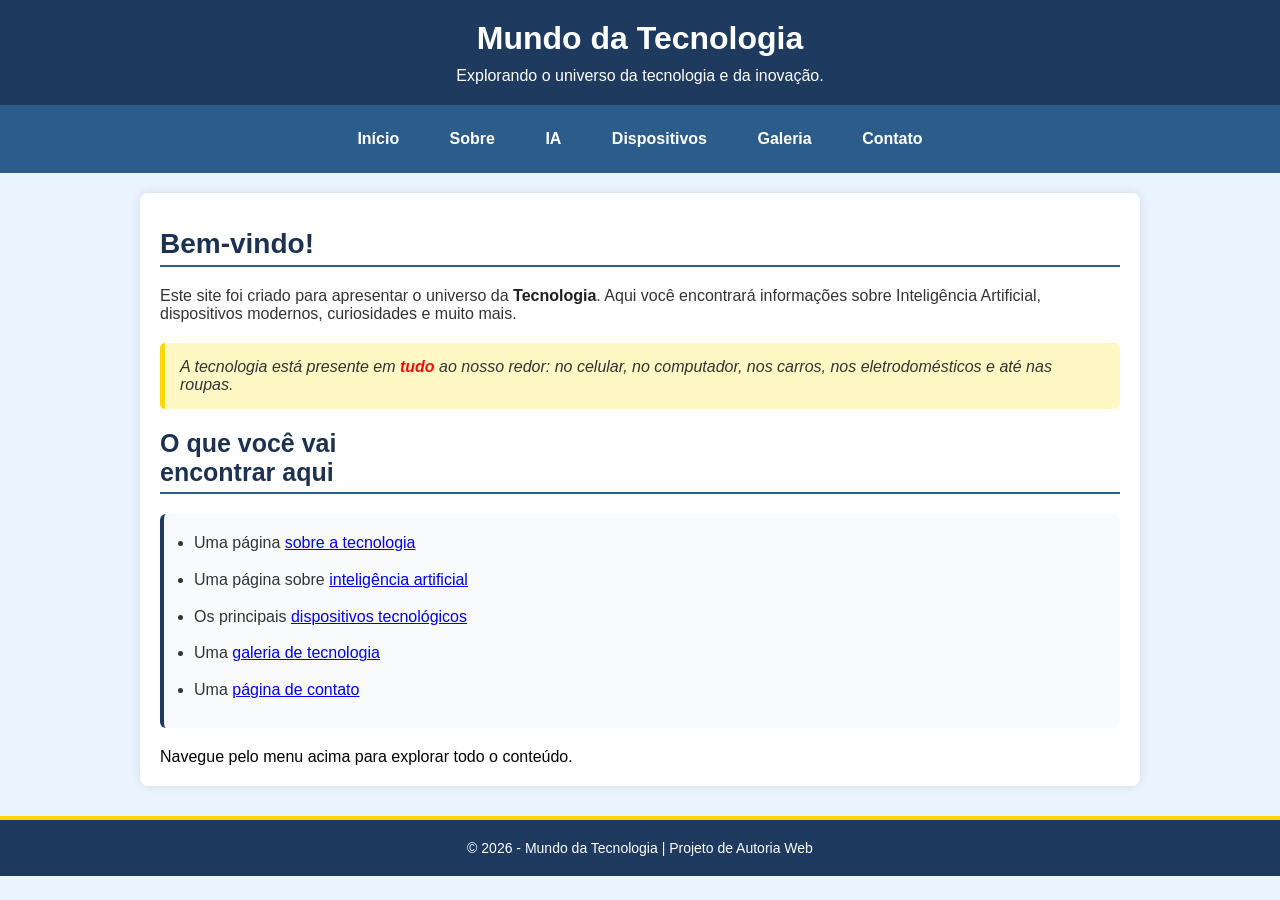
<file: index.html>
<!DOCTYPE html>
<html lang="pt-br">
<head>
    <meta charset="UTF-8">
    <meta name="viewport" content="width=device-width, initial-scale=1.0">
    <title>TechWorld</title>
    <link rel="stylesheet" href="css/style.css">
</head>
<body>
    <header>
        <h1>Mundo da Tecnologia</h1>
        <p class="paragrafo1">Explorando o universo da tecnologia e da inovação.</p>
    </header>
    <nav class="links">
        <div class="botoes">
            <a href="index.html">Início</a>
            <a href="sobre.html">Sobre</a>
            <a href="ia.html">IA</a>
            <a href="dispositivos.html">Dispositivos</a>
            <a href="galeria.html">Galeria</a>
            <a href="contato.html">Contato</a>
        </div>
    </nav>
    <main>
        <h2 class="primeiroh2">Bem-vindo!</h2>
        <hr class="phr">
        <p class="pmain">Este site foi criado para apresentar o universo da <strong class="s1">Tecnologia</strong>. Aqui você encontrará informações sobre Inteligência Artificial, dispositivos modernos, curiosidades e muito mais.</p>
        <section>
            <p>A tecnologia está presente em <strong class="s2">tudo</strong> ao nosso redor: no celular, no computador, nos carros, nos eletrodomésticos e até nas roupas.</p>
        </section>
        <h2 class="segundoh2">O que você vai <br> encontrar aqui</h2>
        <hr class="shr">
        <ul>
            <li>Uma página <a href="sobre.html">sobre a tecnologia</a></li>
            <li>Uma página sobre <a href="ia.html">inteligência artificial</a></li>
            <li>Os principais <a href="dispositivos.html">dispositivos tecnológicos</a></li>
            <li>Uma <a href="galeria.html">galeria de tecnologia</a></li>
            <li>Uma <a href="contato.html">página de contato</a></li>
        </ul>
        <p class="ultimop">Navegue pelo menu acima para explorar todo o conteúdo.</p>
    </main>
    <footer>
        <p>&copy; 2026 - Mundo da Tecnologia | Projeto de Autoria Web</p>
    </footer>
</body>
</html>
</file>
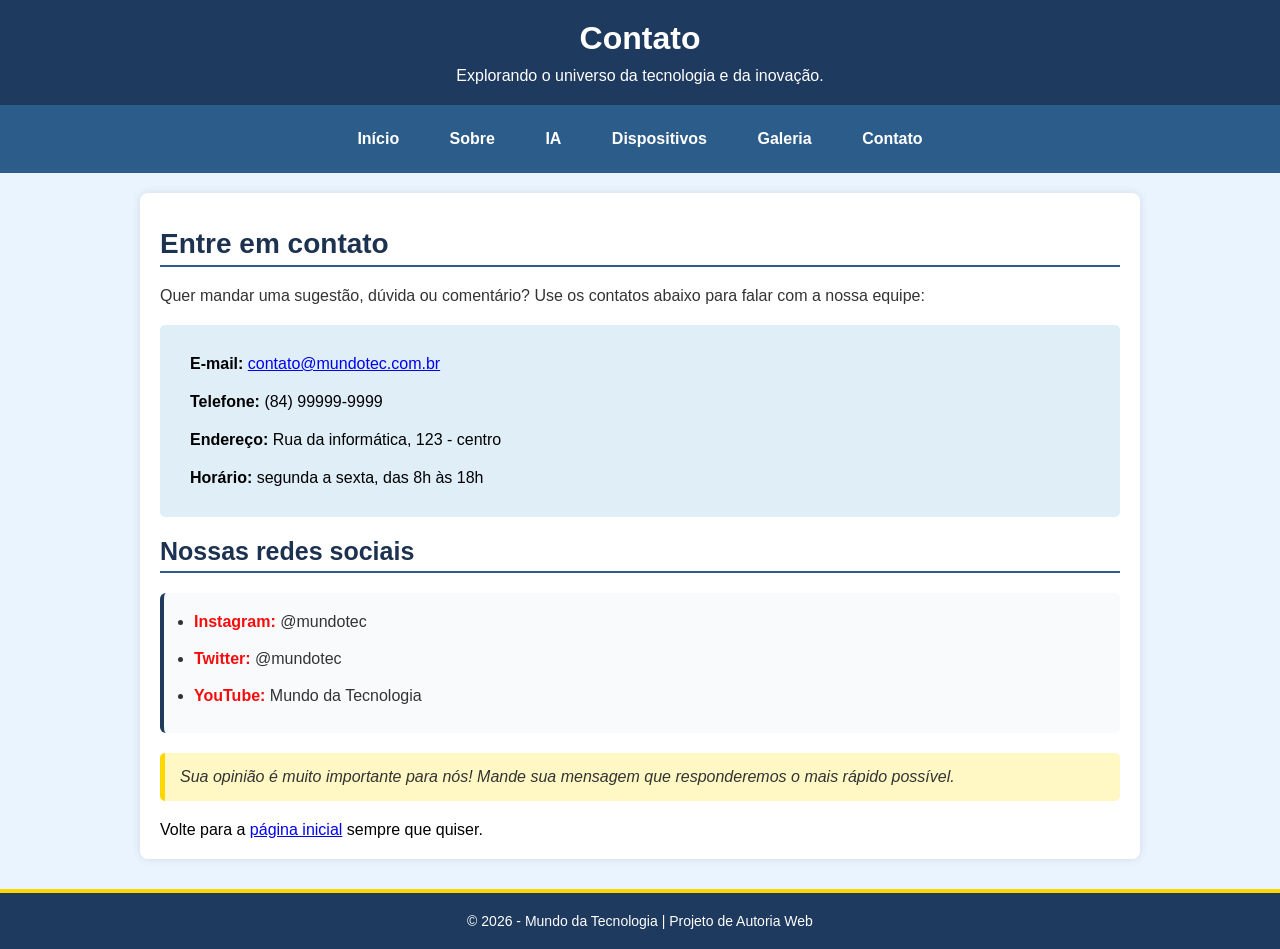
<file: contato.html>
<!DOCTYPE html>
<html lang="pt-br">
<head>
    <meta charset="UTF-8">
    <meta name="viewport" content="width=device-width, initial-scale=1.0">
    <title>Contato</title>
    <link rel="stylesheet" href="css/style.css">
</head>
<body>
    <header>
        <h1>Contato</h1>
        <p class="paragrafo1">Explorando o universo da tecnologia e da inovação.</p>
    </header>
    <nav class="links">
        <div class="botoes">
            <a href="index.html">Início</a>
            <a href="sobre.html">Sobre</a>
            <a href="ia.html">IA</a>
            <a href="dispositivos.html">Dispositivos</a>
            <a href="galeria.html">Galeria</a>
            <a href="contato.html">Contato</a>
        </div>
    </nav>
    <main>
    <h2 class="primeiroh2">Entre em contato</h2>
    <hr class="phr">
    <p class="pmain">Quer mandar uma sugestão, dúvida ou comentário? Use os contatos abaixo para falar com a nossa equipe:</p>
        <div id="contato">
            <p id="p1"><strong>E-mail: </strong> <a href="#">contato@mundotec.com.br</a></p>
            <p id="p1"><strong>Telefone: </strong>(84) 99999-9999</p>
            <p id="p1"><strong>Endereço: </strong>Rua da informática, 123 - centro</p>
            <p id="p1"><strong>Horário: </strong>segunda a sexta, das 8h às 18h</p>
        </div>
        <h2 class="segundoh2">Nossas redes sociais</h2>
        <hr class="shr">
        <ul>
            <li><strong class="s2">Instagram: </strong>@mundotec</li>
            <li><strong class="s2">Twitter: </strong>@mundotec</li>
            <li><strong class="s2">YouTube: </strong>Mundo da Tecnologia</li>
        </ul>
        <section>
            <p>Sua opinião é muito importante para nós! Mande sua mensagem que responderemos o mais rápido possível.</p>
        </section>
        <p>Volte para a <a href="index.html">página inicial</a> sempre que quiser.</p>
    </main>
    <footer>
        <p>&copy; 2026 - Mundo da Tecnologia | Projeto de Autoria Web</p>
    </footer>
</body>
</html>
</file>
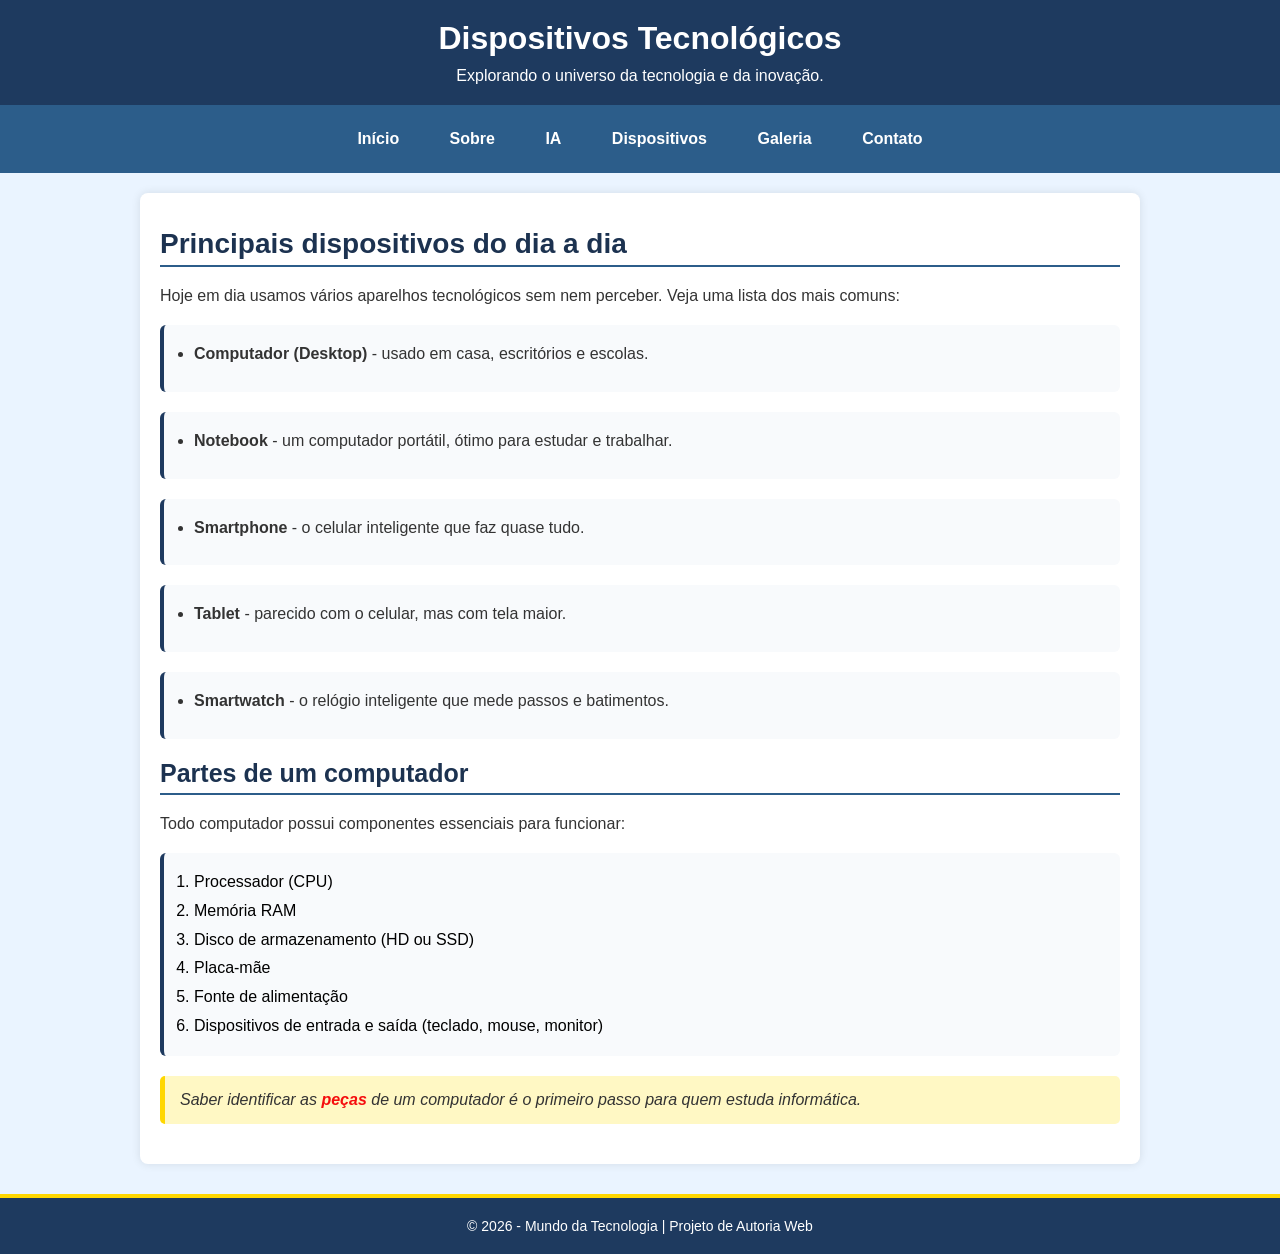
<file: dispositivos.html>
<!DOCTYPE html>
<html lang="pt-br">
<head>
    <meta charset="UTF-8">
    <meta name="viewport" content="width=device-width, initial-scale=1.0">
    <title>Dispositivos Tecnológicos</title>
    <link rel="stylesheet" href="css/style.css">
</head>
<body>
    <header>
        <h1>Dispositivos Tecnológicos</h1>
        <p class="paragrafo1">Explorando o universo da tecnologia e da inovação.</p>
    </header>
    <nav class="links">
        <div class="botoes">
            <a href="index.html">Início</a>
            <a href="sobre.html">Sobre</a>
            <a href="ia.html">IA</a>
            <a href="dispositivos.html">Dispositivos</a>
            <a href="galeria.html">Galeria</a>
            <a href="contato.html">Contato</a>
        </div>
    </nav>
    <main>
        <h2 class="primeiroh2">Principais dispositivos do dia a dia</h2>
        <hr class="phr">
        <p class="pmain">Hoje em dia usamos vários aparelhos tecnológicos sem nem perceber. Veja uma lista dos mais comuns:</p>
        <ul>
            <li><strong>Computador (Desktop)</strong> - usado em casa, escritórios e escolas.</li>
        </ul>
        <ul>
            <li><strong>Notebook</strong> - um computador portátil, ótimo para estudar e trabalhar.</li>
        </ul>
        <ul>
            <li><strong>Smartphone</strong> - o celular inteligente que faz quase tudo.</li>
        </ul>
        <ul>
            <li><strong>Tablet</strong> - parecido com o celular, mas com tela maior.</li>
        </ul>
        <ul>
            <li><strong>Smartwatch</strong> - o relógio inteligente que mede passos e batimentos.</li>
        </ul>
        <h2 class="segundoh2">Partes de um computador</h2>
        <hr class="shr">
        <p class="pmain">Todo computador possui componentes essenciais para funcionar:</p>
        <ol>
            <li >Processador (CPU)</li>
            <li>Memória RAM</li>
            <li>Disco de armazenamento (HD ou SSD)</li>
            <li>Placa-mãe</li>
            <li>Fonte de alimentação</li>
            <li>Dispositivos de entrada e saída (teclado, mouse, monitor)</li>
        </ol>
        <section>
            <p>Saber identificar as <strong class="s2">peças</strong> de um computador é o primeiro passo para quem estuda informática.</p>
        </section>
    </main>
    <footer>
        <p>&copy; 2026 - Mundo da Tecnologia | Projeto de Autoria Web</p>
    </footer>
</body>
</html>
</file>
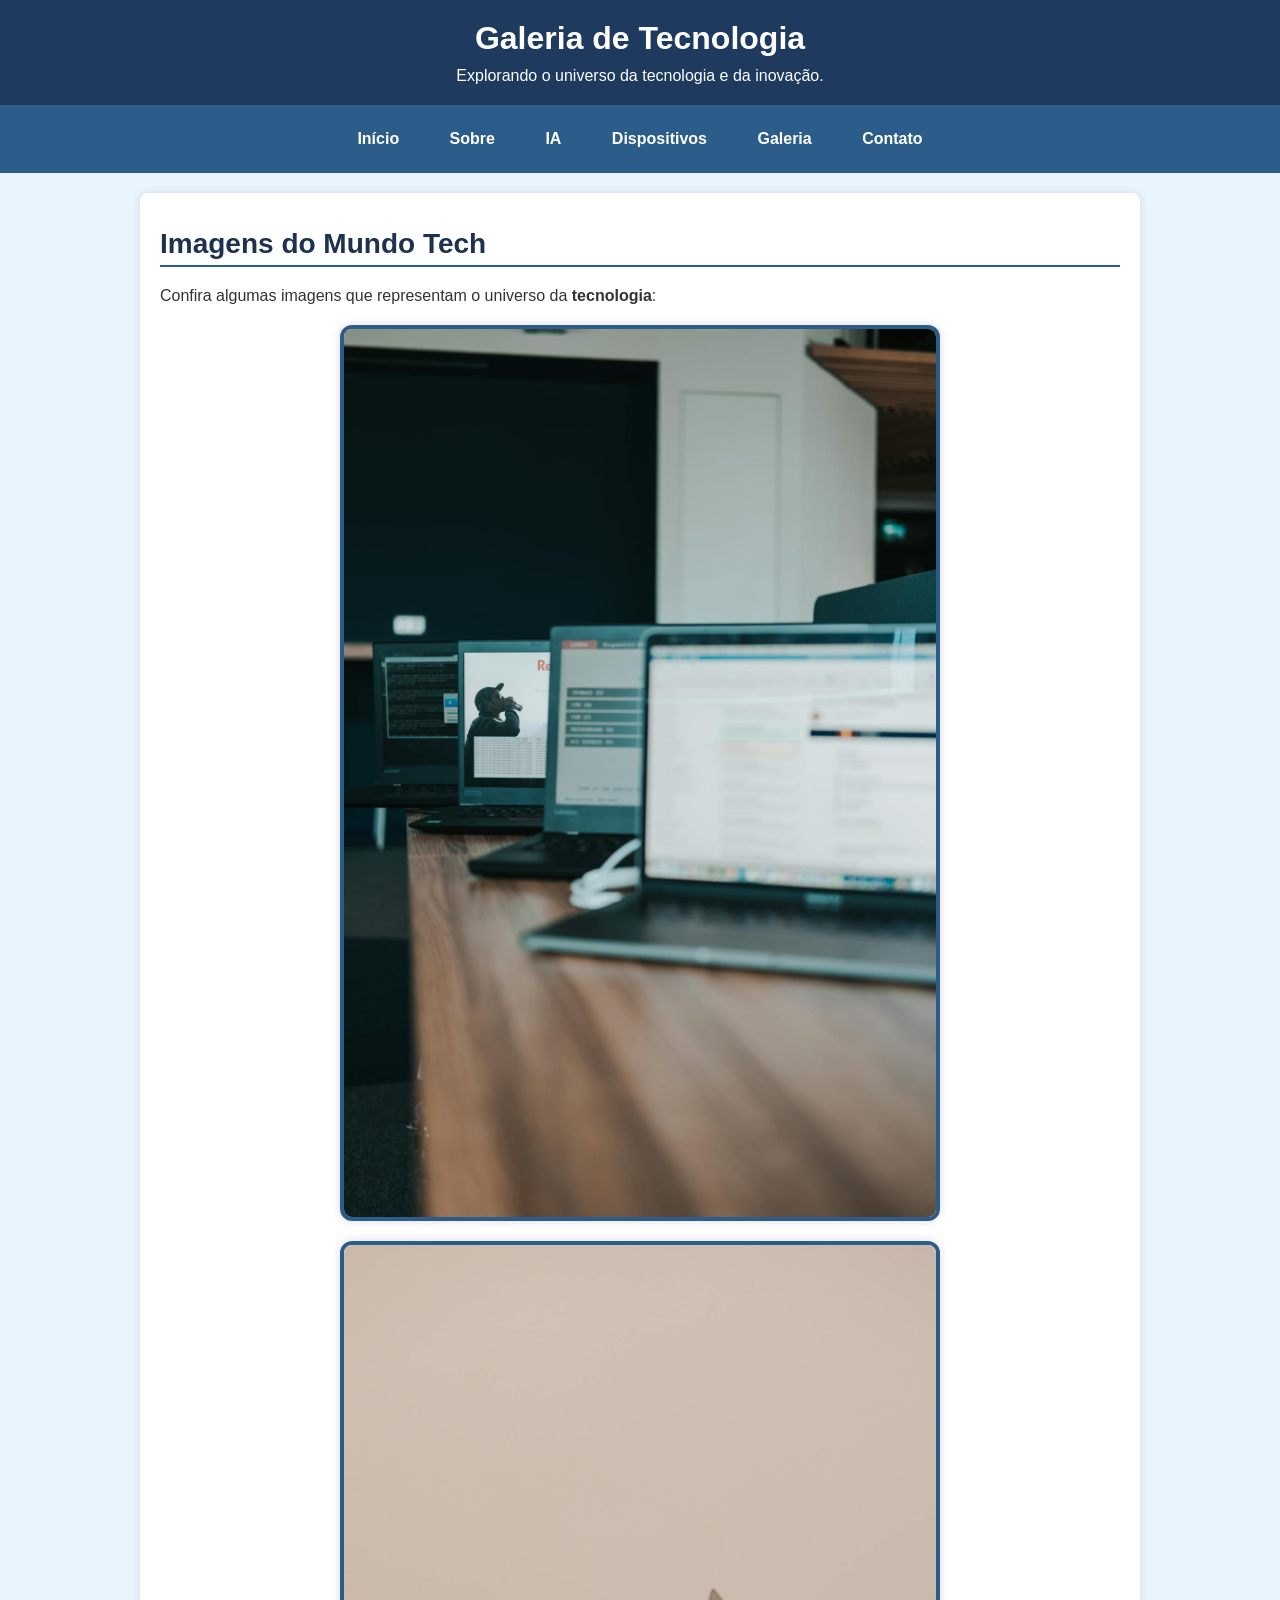
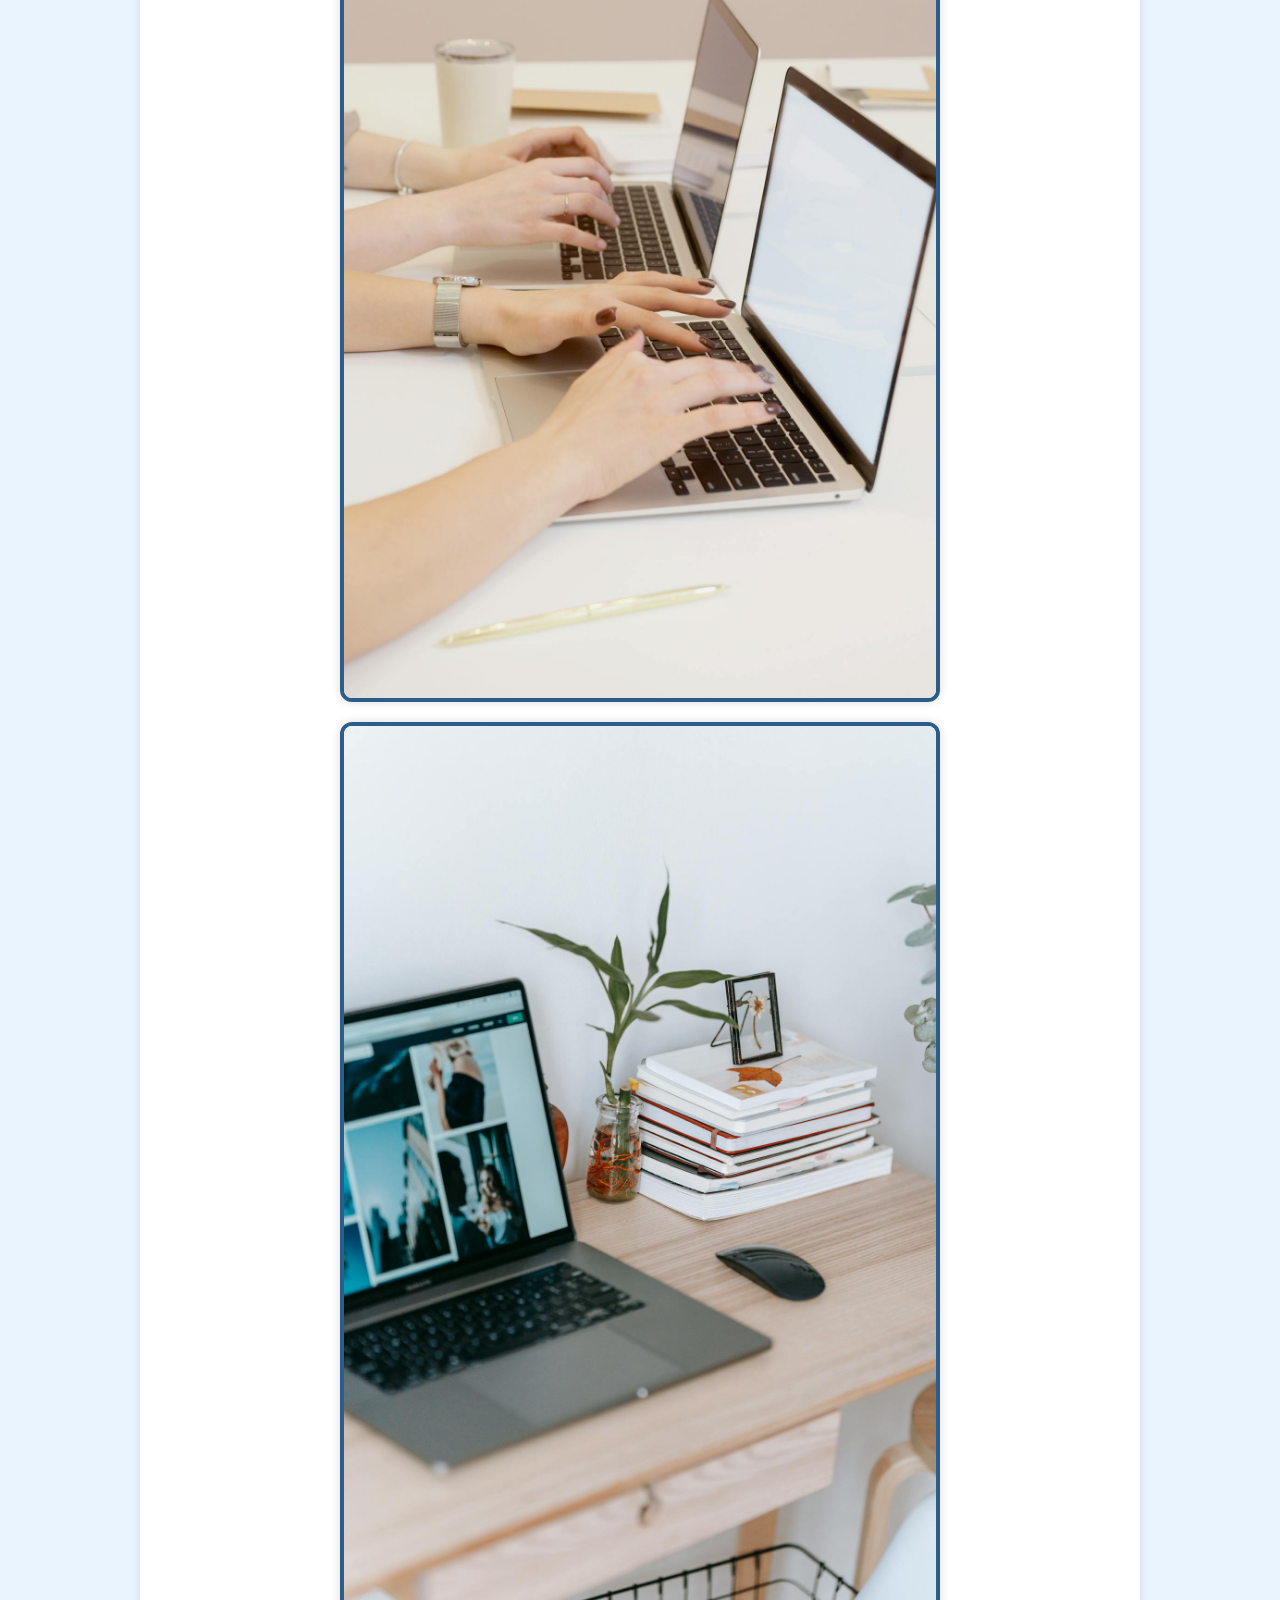
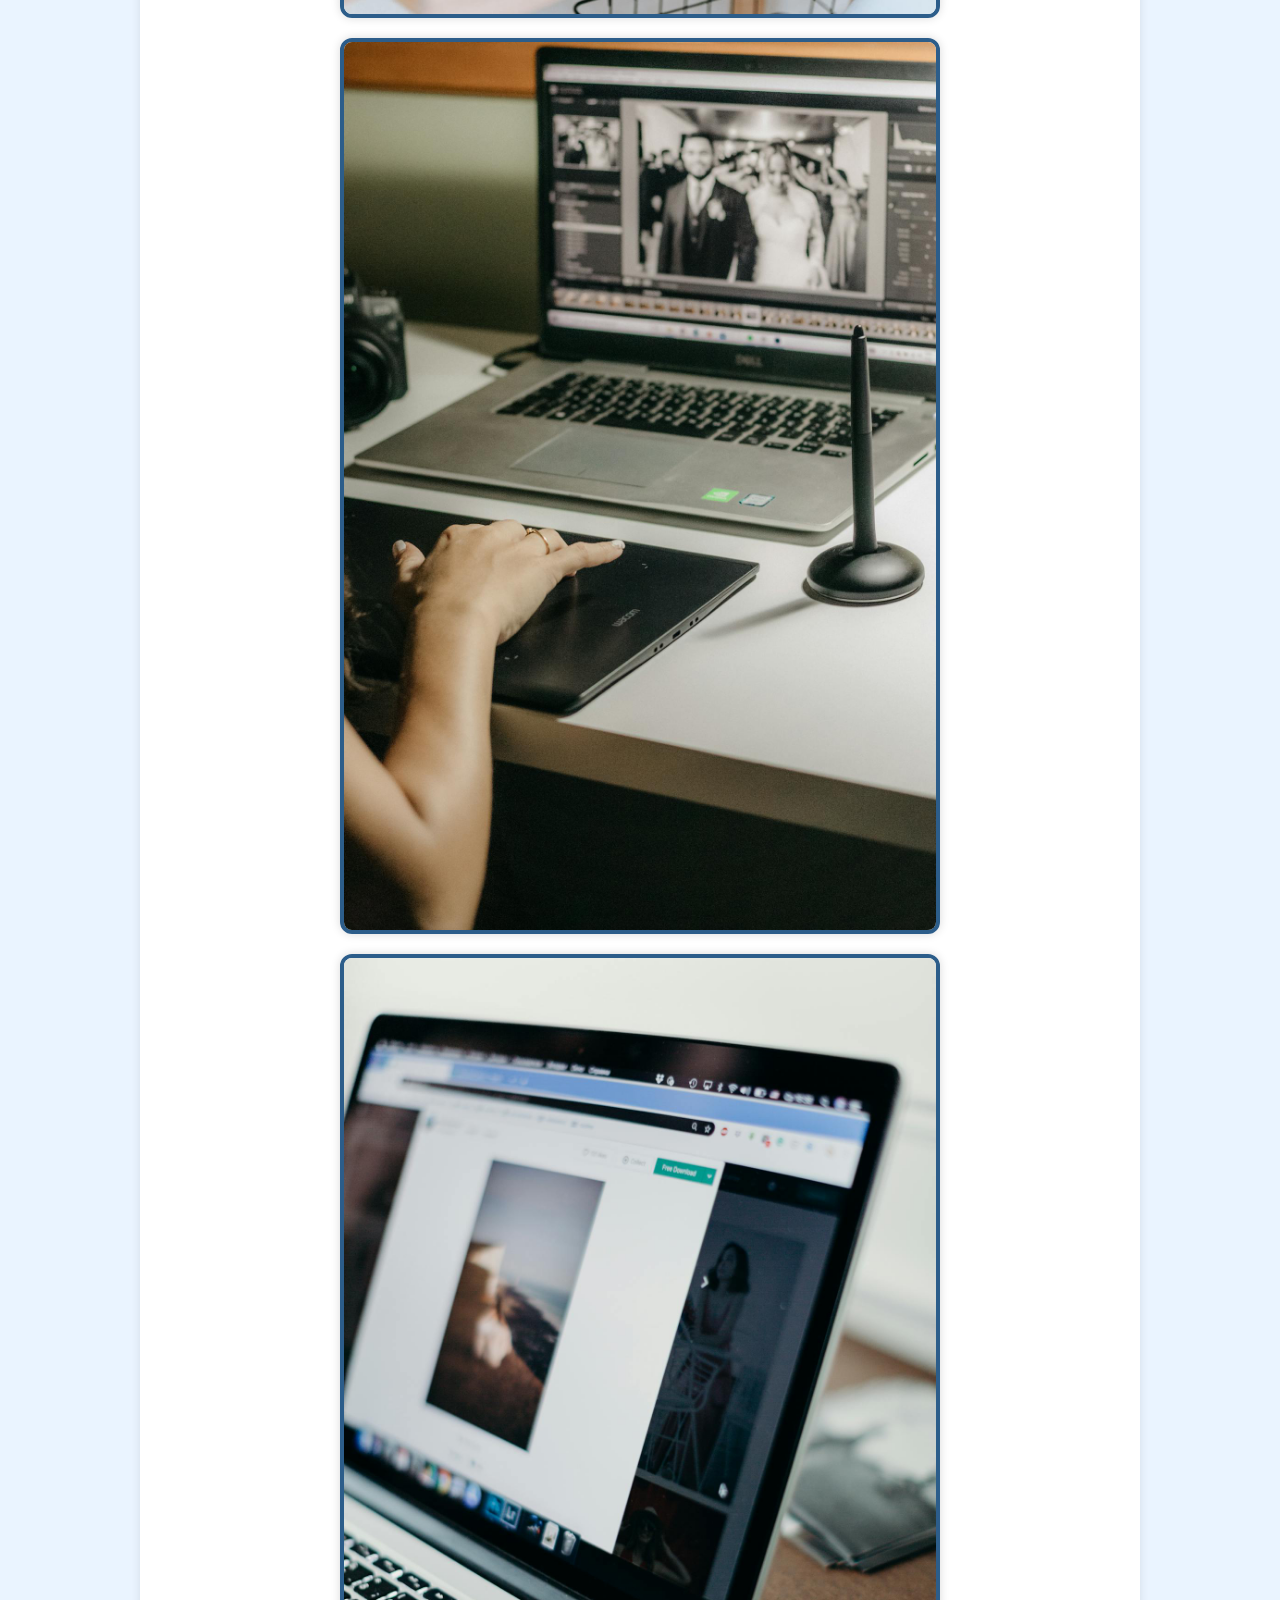
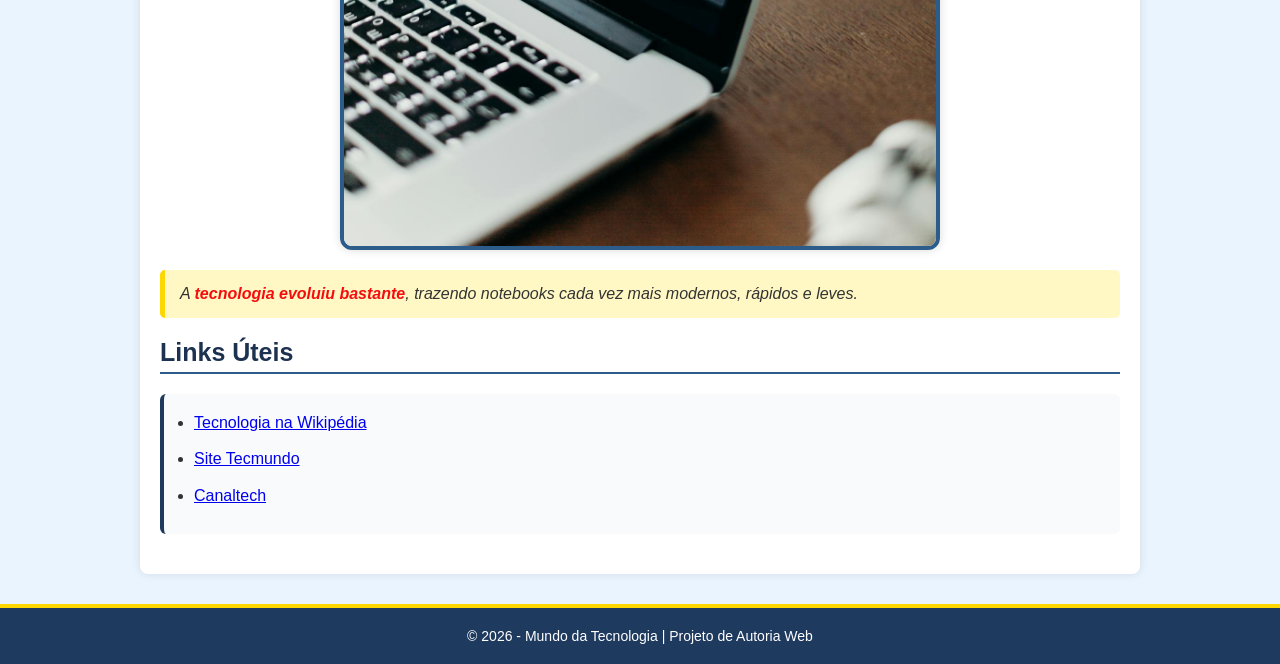
<file: galeria.html>
<!DOCTYPE html>
<html lang="pt-br">
<head>
    <meta charset="UTF-8">
    <meta name="viewport" content="width=device-width, initial-scale=1.0">
    <title>Galeria de Imagens</title>
    <link rel="stylesheet" href="css/style.css">
</head>
<body>
    <header>
        <h1>Galeria de Tecnologia</h1>
        <p class="paragrafo1">Explorando o universo da tecnologia e da inovação.</p>
    </header>
    <nav class="links">
        <div class="botoes">
            <a href="index.html">Início</a>
            <a href="sobre.html">Sobre</a>
            <a href="ia.html">IA</a>
            <a href="dispositivos.html">Dispositivos</a>
            <a href="galeria.html">Galeria</a>
            <a href="contato.html">Contato</a>
        </div>
    </nav>
    <main>
        <h2 class="primeiroh2">Imagens do Mundo Tech</h2>
        <hr class="phr">
        <p class="pmain">Confira algumas imagens que representam o universo da <strong>tecnologia</strong>:</p>
        <div class="galeria">
            <img src="imagens/imagem1.jpg" alt="foto1">
            <img src="imagens/imagem2.jpg" alt="foto2">
            <img src="imagens/imagem3.jpg" alt="foto3">
            <img src="imagens/imagem4.jpg" alt="foto4">
            <img src="imagens/imagem5.jpg" alt="foto5">
        </div>
        <section>
            <p>A <strong class="s2">tecnologia evoluiu bastante</strong>, trazendo notebooks cada vez mais modernos, rápidos e leves.</p>
        </section>
        <h2 class="segundoh2">Links Úteis</h2>
        <hr class="shr">
        <ul>
            <li><a href="https://pt.wikipedia.org/wiki/Tecnologia" target="_blank">Tecnologia na Wikipédia</a></li>
            <li><a href="https://www.tecmundo.com.br/" target="_blank">Site Tecmundo</a></li>
            <li><a href="https://canaltech.com.br/" target="_blank">Canaltech</a></li>
        </ul>
    </main>
    <footer>
        <p>&copy; 2026 - Mundo da Tecnologia | Projeto de Autoria Web</p>
    </footer>
</body>
</html>
</file>
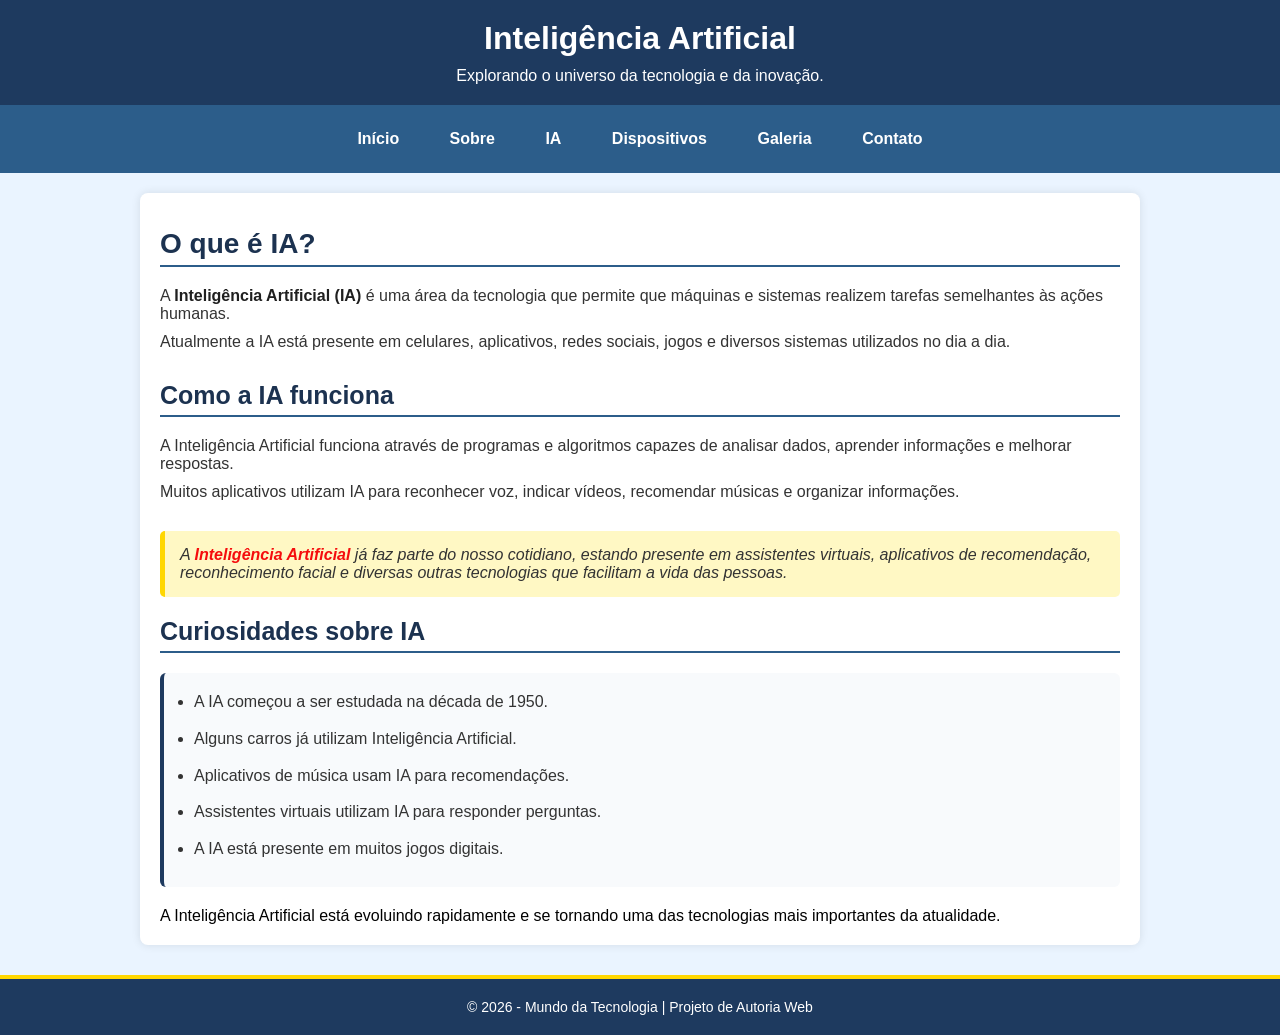
<file: ia.html>
<!DOCTYPE html>
<html lang="pt-br">
<head>
    <meta charset="UTF-8">
    <meta name="viewport" content="width=device-width, initial-scale=1.0">
    <title>Inteligência Artificial</title>
    <link rel="stylesheet" href="css/style.css">
</head>
<body>
    <header>
        <h1>Inteligência Artificial</h1>
        <p class="paragrafo1">Explorando o universo da tecnologia e da inovação.</p>
    </header>
    <nav class="links">
        <div class="botoes">
            <a href="index.html">Início</a>
            <a href="sobre.html">Sobre</a>
            <a href="ia.html">IA</a>
            <a href="dispositivos.html">Dispositivos</a>
            <a href="galeria.html">Galeria</a>
            <a href="contato.html">Contato</a>
        </div>
    </nav>
    <main>
        <h2 class="primeiroh2">O que é IA?</h2>
        <hr class="phr">
        <p class="pmain">
            A <strong class="s1">Inteligência Artificial (IA)</strong>
            é uma área da tecnologia que permite que máquinas
            e sistemas realizem tarefas semelhantes às ações humanas.
        </p>
        <p class="p2main">
            Atualmente a IA está presente em celulares,
            aplicativos, redes sociais, jogos e diversos
            sistemas utilizados no dia a dia.
        </p>
        <h2 class="segundoh2">Como a IA funciona</h2>
        <hr class="shr">
        <p class="pmain">
            A Inteligência Artificial funciona através de
            programas e algoritmos capazes de analisar dados,
            aprender informações e melhorar respostas.
        </p>
        <p class="p2main">
            Muitos aplicativos utilizam IA para reconhecer voz,
            indicar vídeos, recomendar músicas e organizar informações.
        </p>
        <section>
            <p>A <strong class="s2">Inteligência Artificial</strong> já faz parte do nosso cotidiano, estando presente em assistentes virtuais, aplicativos de recomendação, reconhecimento facial e diversas outras tecnologias que facilitam a vida das pessoas.</p>
        </section>
        <h2 class="segundoh2">Curiosidades sobre IA</h2>
        <hr class="shr">
        <ul>
            <li>A IA começou a ser estudada na década de 1950.</li>
            <li>Alguns carros já utilizam Inteligência Artificial.</li>
            <li>Aplicativos de música usam IA para recomendações.</li>
            <li>Assistentes virtuais utilizam IA para responder perguntas.</li>
            <li>A IA está presente em muitos jogos digitais.</li>
        </ul>
        <p>
            A Inteligência Artificial está evoluindo rapidamente
            e se tornando uma das tecnologias mais importantes
            da atualidade.
        </p>
    </main>
    <footer>
        <p>&copy; 2026 - Mundo da Tecnologia | Projeto de Autoria Web</p>
    </footer>
</body>
</html>
</file>
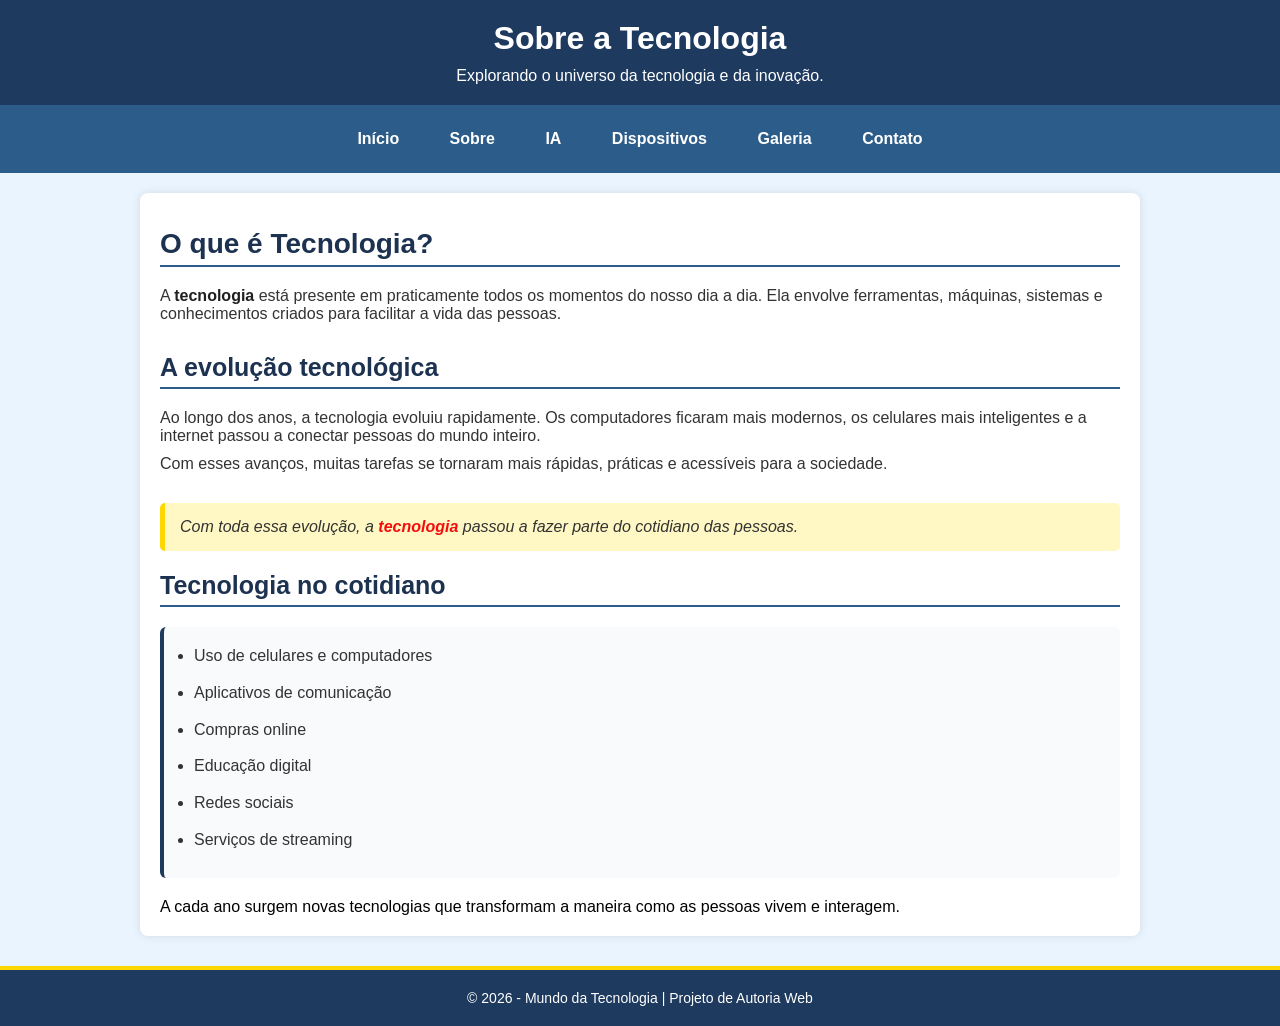
<file: sobre.html>
<!DOCTYPE html>
<html lang="pt-br">
<head>
    <meta charset="UTF-8">
    <meta name="viewport" content="width=device-width, initial-scale=1.0">
    <title>Sobre a Tecnologia</title>
    <link rel="stylesheet" href="css/style.css">
</head>
<body>
    <header>
        <h1>Sobre a Tecnologia</h1>
        <p class="paragrafo1">Explorando o universo da tecnologia e da inovação.</p>
    </header>
    <nav class="links">
        <div class="botoes">
            <a href="index.html">Início</a>
            <a href="sobre.html">Sobre</a>
            <a href="ia.html">IA</a>
            <a href="dispositivos.html">Dispositivos</a>
            <a href="galeria.html">Galeria</a>
            <a href="contato.html">Contato</a>
        </div>
    </nav>
    <main>
        <h2 class="primeiroh2">O que é Tecnologia?</h2>
        <hr class="phr">
        <p class="pmain">
            A <strong class="s1">tecnologia</strong> está presente em
            praticamente todos os momentos do nosso dia a dia.
            Ela envolve ferramentas, máquinas, sistemas e conhecimentos
            criados para facilitar a vida das pessoas.
        </p>
        <h2 class="segundo2h2">A evolução tecnológica</h2>
        <hr class="shr">
        <p class="pmain">
            Ao longo dos anos, a tecnologia evoluiu rapidamente.
            Os computadores ficaram mais modernos, os celulares
            mais inteligentes e a internet passou a conectar
            pessoas do mundo inteiro.
        </p>
        <p class="p2main">
            Com esses avanços, muitas tarefas se tornaram mais rápidas,
            práticas e acessíveis para a sociedade.
        </p>
        <section>
            <p>
                Com toda essa evolução, a <strong class="s2">tecnologia</strong> passou a fazer parte do cotidiano das pessoas.
            </p>
        </section>
        <h2 class="segundoh2">Tecnologia no cotidiano</h2>
        <hr class="shr">
        <ul>
            <li>Uso de celulares e computadores</li>
            <li>Aplicativos de comunicação</li>
            <li>Compras online</li>
            <li>Educação digital</li>
            <li>Redes sociais</li>
            <li>Serviços de streaming</li>
        </ul>
        <p class="ultimop">
            A cada ano surgem novas tecnologias que transformam
            a maneira como as pessoas vivem e interagem.
        </p>
    </main>
    <footer>
        <p>&copy; 2026 - Mundo da Tecnologia | Projeto de Autoria Web</p>
    </footer>
</body>
</html>
</file>
<file: css/style.css>
* {
    margin: 0;
    padding: 0;
    box-sizing: border-box;
    font-family: Arial, Helvetica, sans-serif;
}

body {
    background-color: #eaf4ff;
}

header {
    text-align: center;
    background-color: #1e3a5f;
    color: white;
    padding: 20px;
}

nav {
    background-color: #2c5d8a;
    text-align: center;
    padding: 12px 0;
}

nav a {
    display: inline-block;
    color: white;
    text-decoration: none;
    font-weight: bold;
    margin: 0 8px;
    padding: 8px 5px;
    border-radius: 4px;
}

nav a:hover {
    background-color: #1e3a5f;
    transition: 0.3s;
}

@media (max-width: 1340px) {
    nav {
        display: flex;
        justify-content: center;
        flex-wrap: wrap;
        gap: 15px;
        padding: 15px;
    }

    nav a {
        text-decoration: none;
        font-weight: bold;
        padding: 10px 15px;
    }
}

.paragrafo1 {
    margin-top: 10px;
}

main {
    max-width: 1000px;
    margin: 20px auto;
    padding: 20px;
    background-color: #ffffff;
    border-radius: 8px;
    box-shadow: 0 0 10px rgba(0, 0, 0, 0.1);
}

.primeiroh2 {
    font-size: 28px;
    margin-top: 15px;
    color: #1c3250;
}

.phr {
    margin-top: 5px;
    border: none;
    height: 2px;
    background-color: #2c5d8a;
}

.pmain {
    color: #333333;
    margin-top: 20px;
}

.p2main {
    color: #333333;
    margin-block-end: 30px;
    margin-top: 10px;
}

section {
    background-color: #fff8c4;
    border-left: 5px solid #ffd700;
    padding: 15px;
    margin: 20px 0;
    color: #333333;
    font-style: italic;
    border-radius: 5px;
}

.s1 {
    color: #1f1f1f;
}

.s2 {
    color: rgb(245, 13, 13);
}

.segundoh2 {
    color: #1c3250;
    font-size: 25px;
    margin-top: 10px;
}

.segundo2h2 {
    margin-top: 30px;
    color: #1c3250;
    font-size: 25px;
}

.shr {
    margin-top: 5px;
    border: none;
    height: 2px;
    background-color: #2c5d8a;
}

ul {
    background-color: #f8fafc;
    border-left: 4px solid #1e3a5f;
    padding: 15px 30px;
    margin: 20px 0;
    border-radius: 6px;
    line-height: 1.8;
}

ul li {
    color: #333333;
    margin-bottom: 8px;
}

.ultimop {
    text-align: left;
}

footer {
    background-color: #1e3a5f;
    color: #ffffff;
    text-align: center;
    padding: 15px;
    margin-top: 30px;
    font-size: 14px;
    border-top: 4px solid #ffd700;
}

footer p {
    margin: 5px 0;
    color: #ffffff;
}



.galeria {
    text-align: center;
}

.galeria img {
    display: block;
    margin: 20px auto;
    width: 80%;
    height: auto;
    max-width: 600px;
    border: 4px solid #2c5d8a;
    border-radius: 12px;
    box-shadow: 0 0 10px rgba(0, 0, 0, 0.15);
}

@media (max-width: 768px) {
    .galeria {
        width: 100%;
    }
}


#contato {
    background-color: #dfeef7;
    padding: 20px;
    border-radius: 5px;
    margin-top: 20px;
    margin-block-end: 20px;
}

#p1 {
    padding: 10px;
}

ol {
    background-color: #f8fafc;
    border-left: 4px solid #1e3a5f;
    padding: 15px 30px;
    margin: 20px 0;
    border-radius: 6px;
    line-height: 1.8;
}

ol ul {
    color: #333333;
    margin-bottom: 8px;
}
</file>
